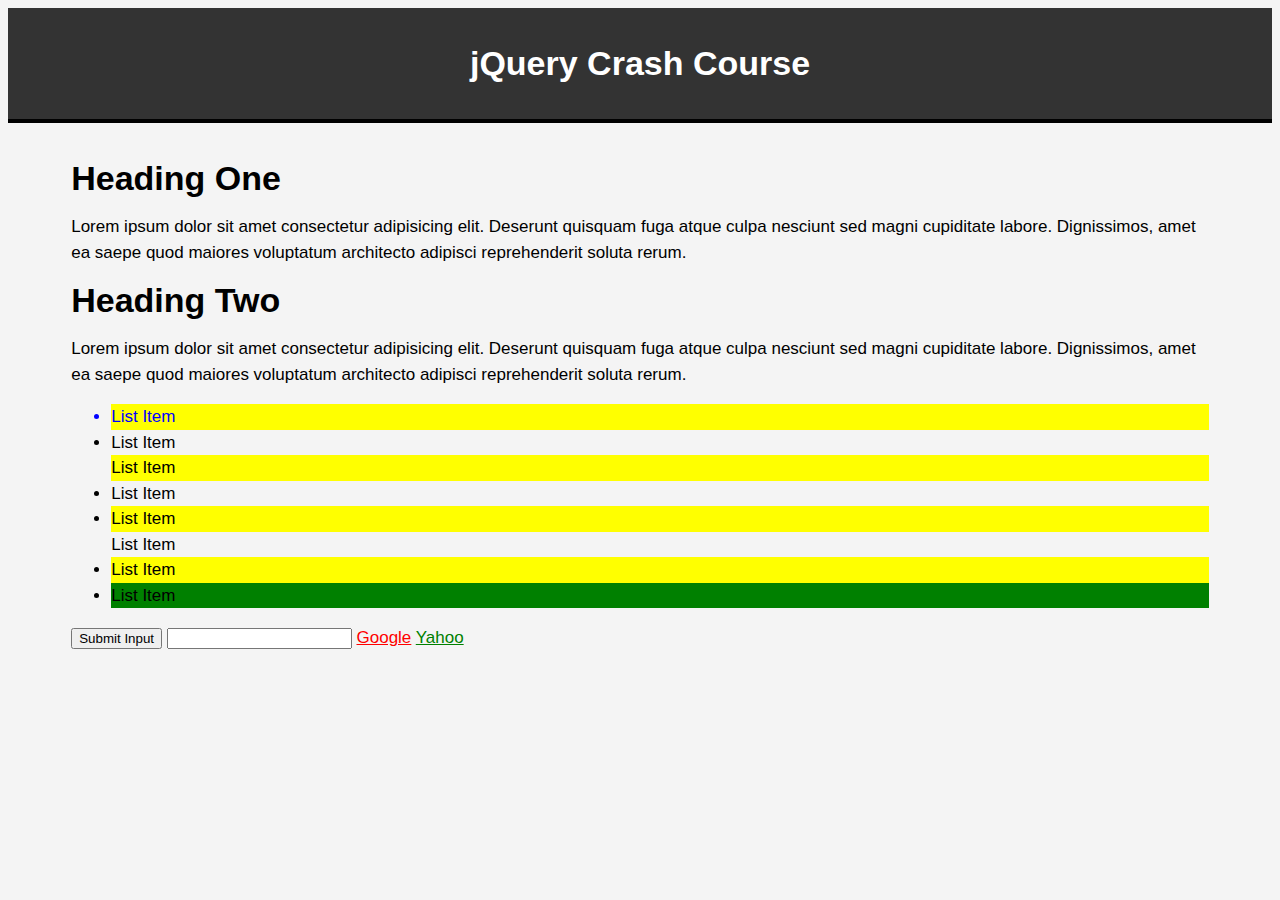
<file: (1) Selectors/index.html>
<!DOCTYPE html>
<html lang="en">
<head>
    <meta charset="UTF-8">
    <meta http-equiv="X-UA-Compatible" content="IE=edge">
    <meta name="viewport" content="width=device-width, initial-scale=1.0">
    <title>jQuery Crash Course | Selectors</title>
    <script src="https://code.jquery.com/jquery-3.6.0.min.js"></script>
    <link rel="stylesheet" href="styles.css">
</head>
<body>
    <header>
        <h1>jQuery Crash Course</h1>
    </header>
    <div id="container">
        <h1 id="heading1">Heading One</h1>
        <p id="para1">Lorem ipsum dolor sit amet consectetur adipisicing elit. <span>Deserunt quisquam</span> fuga atque culpa nesciunt sed magni cupiditate labore. Dignissimos, amet ea saepe quod maiores voluptatum architecto adipisci reprehenderit soluta rerum.</p>
        
        <h1 class="heading2">Heading Two</h1>
        <p class="para2">Lorem ipsum dolor sit amet consectetur adipisicing elit. <span>Deserunt quisquam</span> fuga atque culpa nesciunt sed magni cupiditate labore. Dignissimos, amet ea saepe quod maiores voluptatum architecto adipisci reprehenderit soluta rerum.</p>

        <ul id="list">
            <li>List Item</li>
            <li>List Item</li>
            <li>List Item</li>
            <li>List Item</li>
            <li>List Item</li>
            <li>List Item</li>
            <li>List Item</li>
            <li>List Item</li>
        </ul>

        <input type="button" value="Button Input">
        <input type="submit" value="Submit Input">
        <input type="text">

        <a href="http://google.com">Google</a>
        <a href="http://yahoo.com">Yahoo</a>

    </div>

    <script src="server.js"></script>
</body>
</html>
</file>
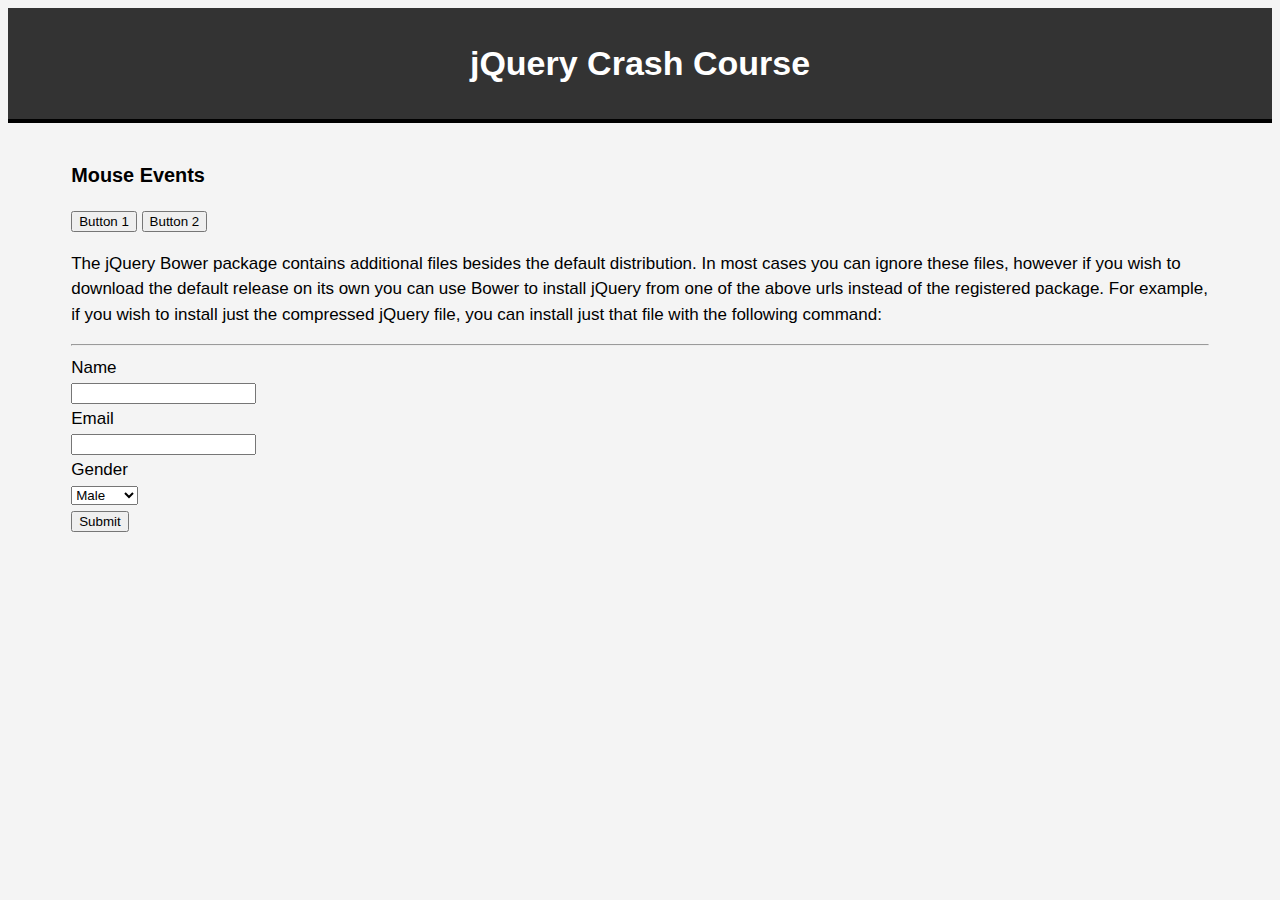
<file: (2) jQuery-events/index.html>
<!DOCTYPE html>
<html lang="en">
<head>
    <meta charset="UTF-8">
    <meta http-equiv="X-UA-Compatible" content="IE=edge">
    <meta name="viewport" content="width=device-width, initial-scale=1.0">
    <title>Events</title>
    <script src="https://code.jquery.com/jquery-3.6.0.min.js"></script>
    <link rel="stylesheet" href="styles.css">
</head>
<body>
    <header>
        <h1>jQuery Crash Course</h1>
    </header>
    <div id="container">
        <h3>Mouse Events</h3>
        <button id="btn1" class="btnClass">Button 1</button>
        <button id="btn2">Button 2</button>
        <p class="para1">The jQuery Bower package contains additional files besides the default distribution. In most cases you can ignore these files, however if you wish to download the default release on its own you can use Bower to install jQuery from one of the above urls instead of the registered package. For example, if you wish to install just the compressed jQuery file, you can install just that file with the following command:</p>
        <!-- <h1 id="coords"></h1> -->
        <hr>
        <form id="form">
            <label>Name</label><br>
            <input type="text" name="name" id="name">
            <br>

            <label>Email</label><br>
            <input type="text" name="email" id="email">
            <br>
            
            <label>Gender</label><br>
            <select name="gender" id="gender">
                <option value="male">Male</option>
                <option value="female">Female</option>
            </select>
            <br>

            <input type="submit" value="Submit">

        </form>
    </div>

    <script src="server.js"></script>
</body>
</html>
</file>
<file: (1) Selectors/styles.css>
body {
    font-size: 17px;
    font-family: Arial, Helvetica, sans-serif;
    background-color: #f4f4f4;
    line-height: 1.5em;
}

header {
    background: #333;
    color: #fff;
    padding: 20px;
    text-align: center;
    border-bottom: 4px #000 solid;
    margin-bottom: 10px;
}

#container {
    width: 90%;
    margin: auto;
    padding: 10px;
}
</file>
<file: (2) jQuery-events/styles.css>
body {
    font-size: 17px;
    font-family: Arial, Helvetica, sans-serif;
    background-color: #f4f4f4;
    line-height: 1.5em;
}

header {
    background: #333;
    color: #fff;
    padding: 20px;
    text-align: center;
    border-bottom: 4px #000 solid;
    margin-bottom: 10px;
}

#container {
    width: 90%;
    margin: auto;
    padding: 10px;
}
</file>
